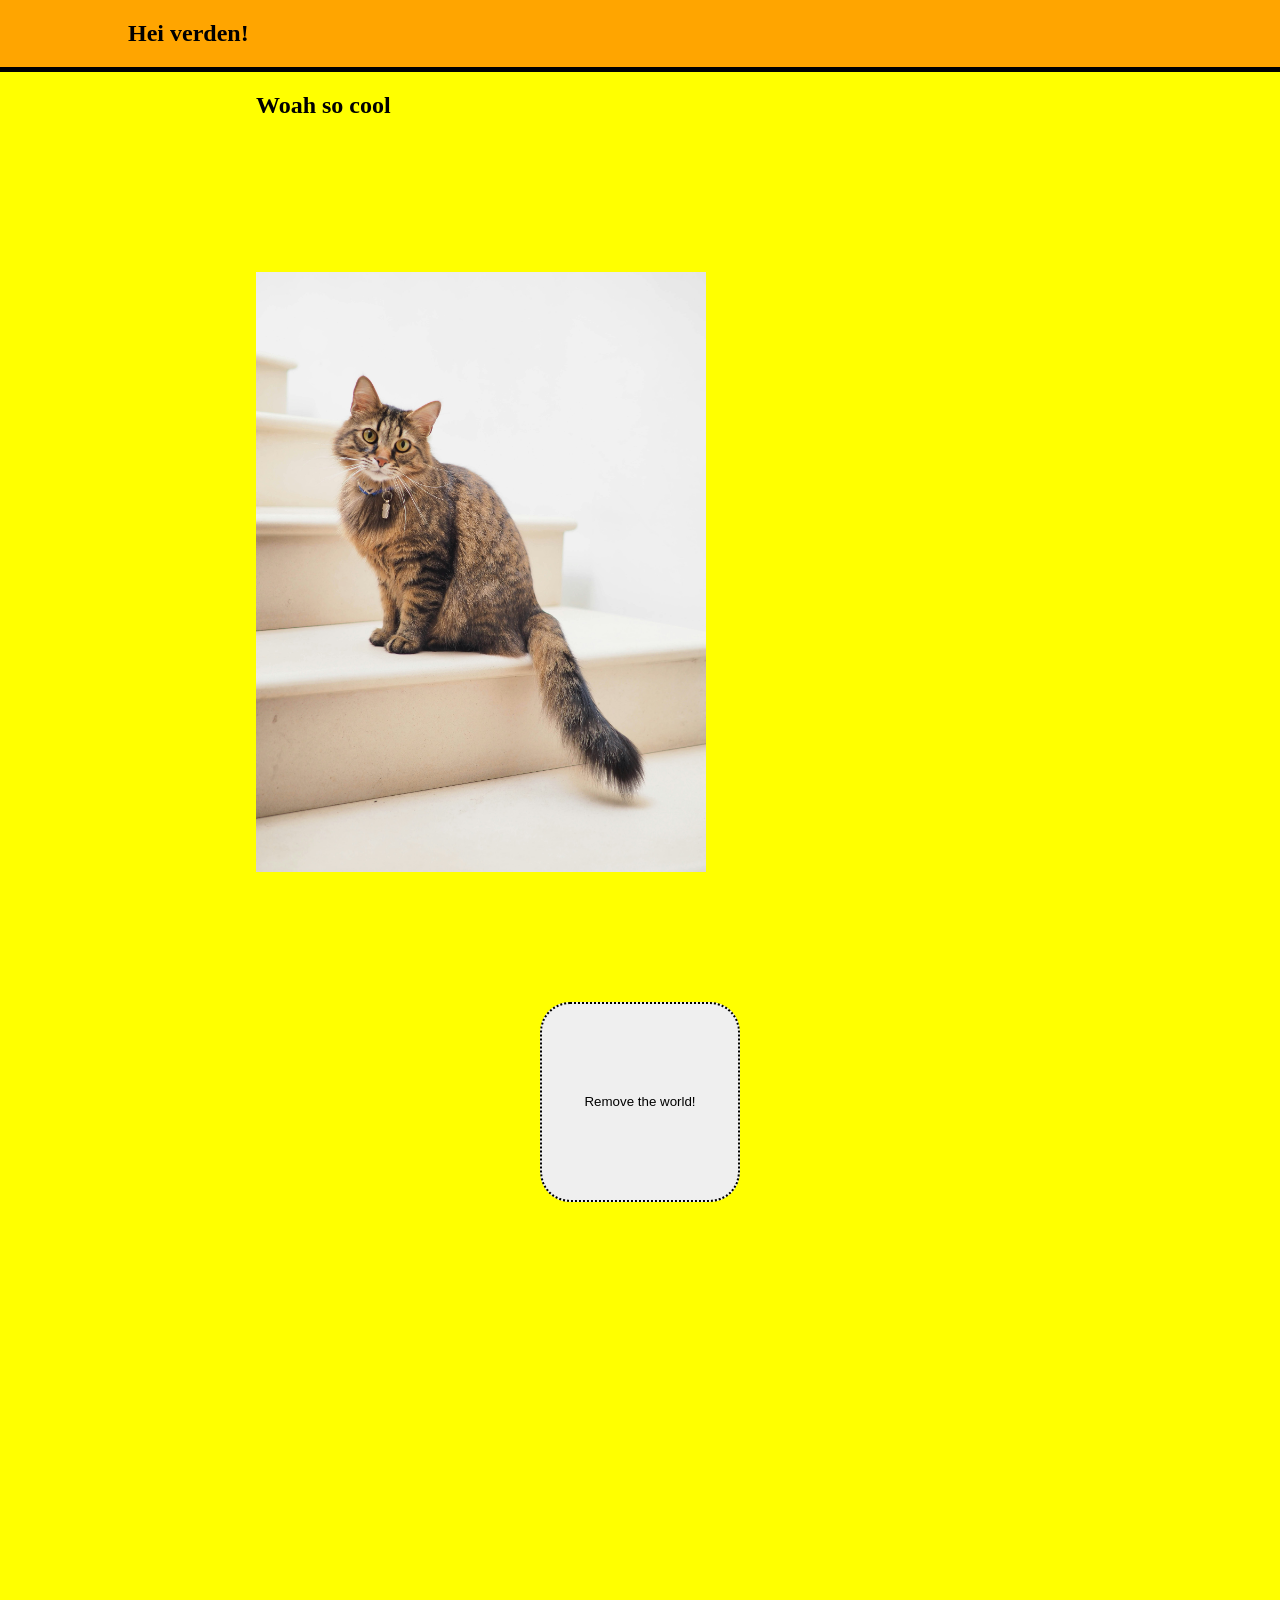
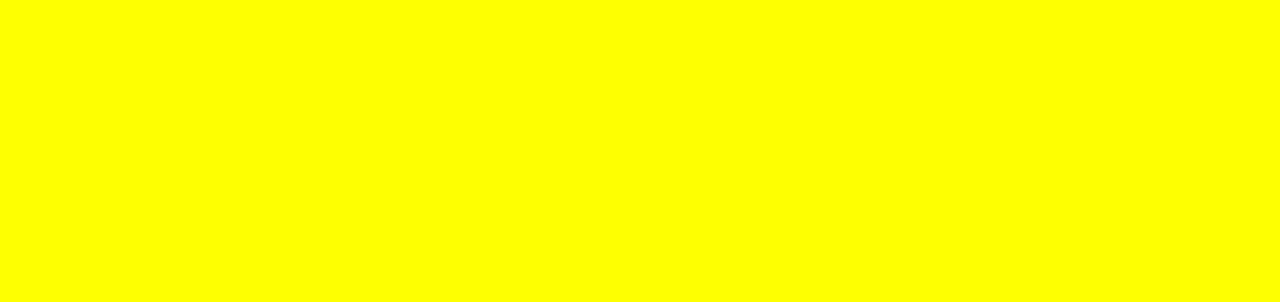
<file: index.html>
<!DOCTYPE html>
<html lang="no">
<head>
    <meta charset="UTF-8">
    <meta name="viewport" content="width=device-width, initial-scale=1.0">
    <title>Intro til html</title>
     <link rel="stylesheet" href="styles.css" />
    <script type="module" src="script.js"></script>
</head>
<body id="body">
    <header class="header">
        <h2>Hei verden!</h2>
    </header>

    <section class="heroSection">
        <h1 class="heroText">Woah so cool</h1>
        <img class="heroImg" src="./image/heroImg.jpg" alt="Insert image here">
    </section>

    <section class="deleteSection">
        <div>
            <button id="deleteButton" class="deleteButton">Remove the world!</button>
        </div>    
    </section>

</body>
</html>
</file>
<file: styles.css>
:root {
    --primarycolor: orange;
    --secondarycolor: yellow;
}

body {
    margin: 0;
    width: 100%;
}

section {
    min-height: 100vh;
    background-color: var(--secondarycolor);

}

.header {
    display: flex;
    position: sticky;
    top: 0px;
    background-color: var(--primarycolor);
    border-bottom: solid 5px;
    padding-left: 10%;

}

.heroSection {
    display: grid;
    grid-template-columns: repeat(4, 20%);
    grid-template-rows: repeat(4, 20%);
}

.heroText {
    display: grid;
    grid-row-start: 1;
    grid-row-end: 1;
    grid-column-start: 2;
    grid-column-end: 2;
    
}

.heroImg {
    display: grid;
    grid-row-start: 2;
    grid-row-end: 3;
    grid-column-start: 2;
    grid-column-end: 3;
    max-height: 600px;
    max-width: 400%;
    padding-top: 20px;
}

.deleteSection {
    display: flex;
    justify-content: center;
    align-content: center;
    padding-top: 30px;
}

.deleteButton {
    border-radius: 15%;
    border-style: dotted;
    width: 200px;
    height: 200px;

}

.hidden {
    display: none;
}
</file>
